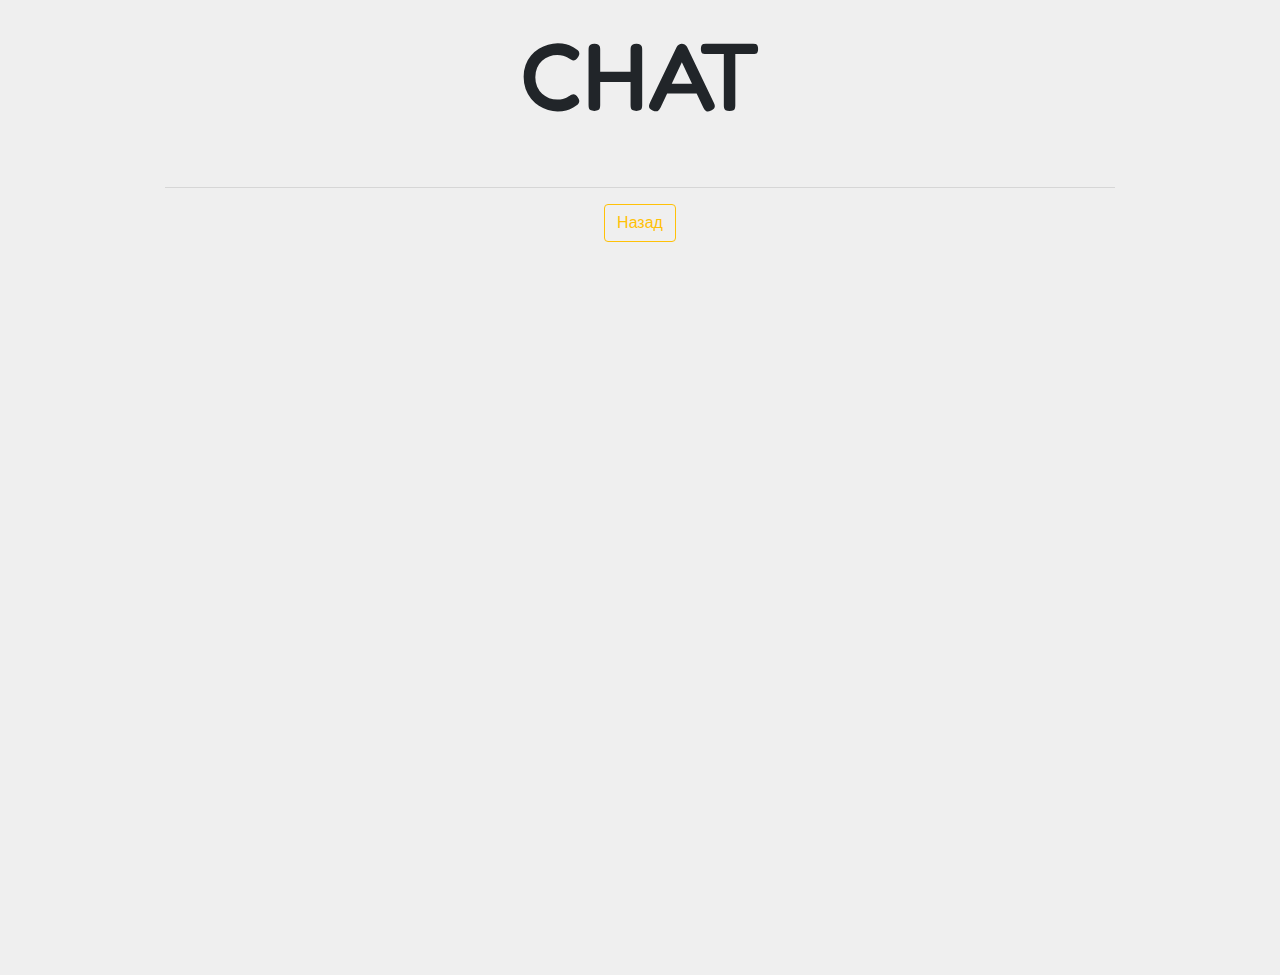
<file: chat.html>
<center><h2 id="text" style="margin-top: 75px;">CHAT</h2></center>

<!DOCTYPE html>
<html lang="en" >

<head>
  <meta charset="UTF-8">
  <title>T E T H O R</title>
  <link href="https://stackpath.bootstrapcdn.com/bootstrap/4.3.1/css/bootstrap.min.css" rel="stylesheet" integrity="sha384-ggOyR0iXCbMQv3Xipma34MD+dH/1fQ784/j6cY/iJTQUOhcWr7x9JvoRxT2MZw1T" crossorigin="anonymous">
  <link rel='stylesheet prefetch' href='https://fonts.googleapis.com/css?family=Fredoka+One'>

      <link rel="stylesheet" href="css/style.css">
<!-- Put this script tag to the <head> of your page -->
<center><script type="text/javascript" src="https://vk.com/js/api/openapi.js?162"></script>

<script type="text/javascript">
  VK.init({apiId: 7117099, onlyWidgets: true});
</script>

<!-- Put this div tag to the place, where the Comments block will be -->
<div id="vk_comments"></div>
<script type="text/javascript">
VK.Widgets.Comments("vk_comments", {limit: 5, width: "950", attach: "*"});
</script></center>
  
</head>

<body>
<hr class="block" style="width: 950px;">
<center><a class="btn btn-outline-warning" href="index.html">Назад</a></center>

</body>
</html>
</file>
<file: css/style.css>
html, body {
  background-color: #efefef;
  width: 100%;
  height: 100%;
  padding: 0;
  margin: 0;
}

#text {
  font-family: "Fredoka One", sans-serif;
  font-size: 6em;
  line-height: 1em;
  text-align: center;
  position: relative;
  top: 50%;
  transform: translateY(-50%);
}
#text:hover {
  cursor: default;
}
#text .wrapper {
  display: inline-block;
  top: -900px;
  position: relative;
  height: 150px;
  /* default */
  width: 90px;
  /* default */
  transition: ease 0.3s all;
}
#text .wrapper span {
  position: absolute;
  top: 0;
  right: 0;
  transition: ease 0.3s all;
}
#text .wrapper span.letter-2 {
  color: rgba(0, 0, 255, 0.5);
}
#text .wrapper span.letter-1 {
  color: /*#9999ff;*/ black;
  z-index: 1;
}
#text .wrapper span.letter-1:hover {
  top: -3px;
  right: -3px;
}
#text .wrapper span.letter-1:hover ~ .letter-2 {
  top: 3px;
  right: 3px;
}
#text .wrapper span.space {
  padding: 0;
  min-width: 30px;
  display: inline-block;
}
</file>
